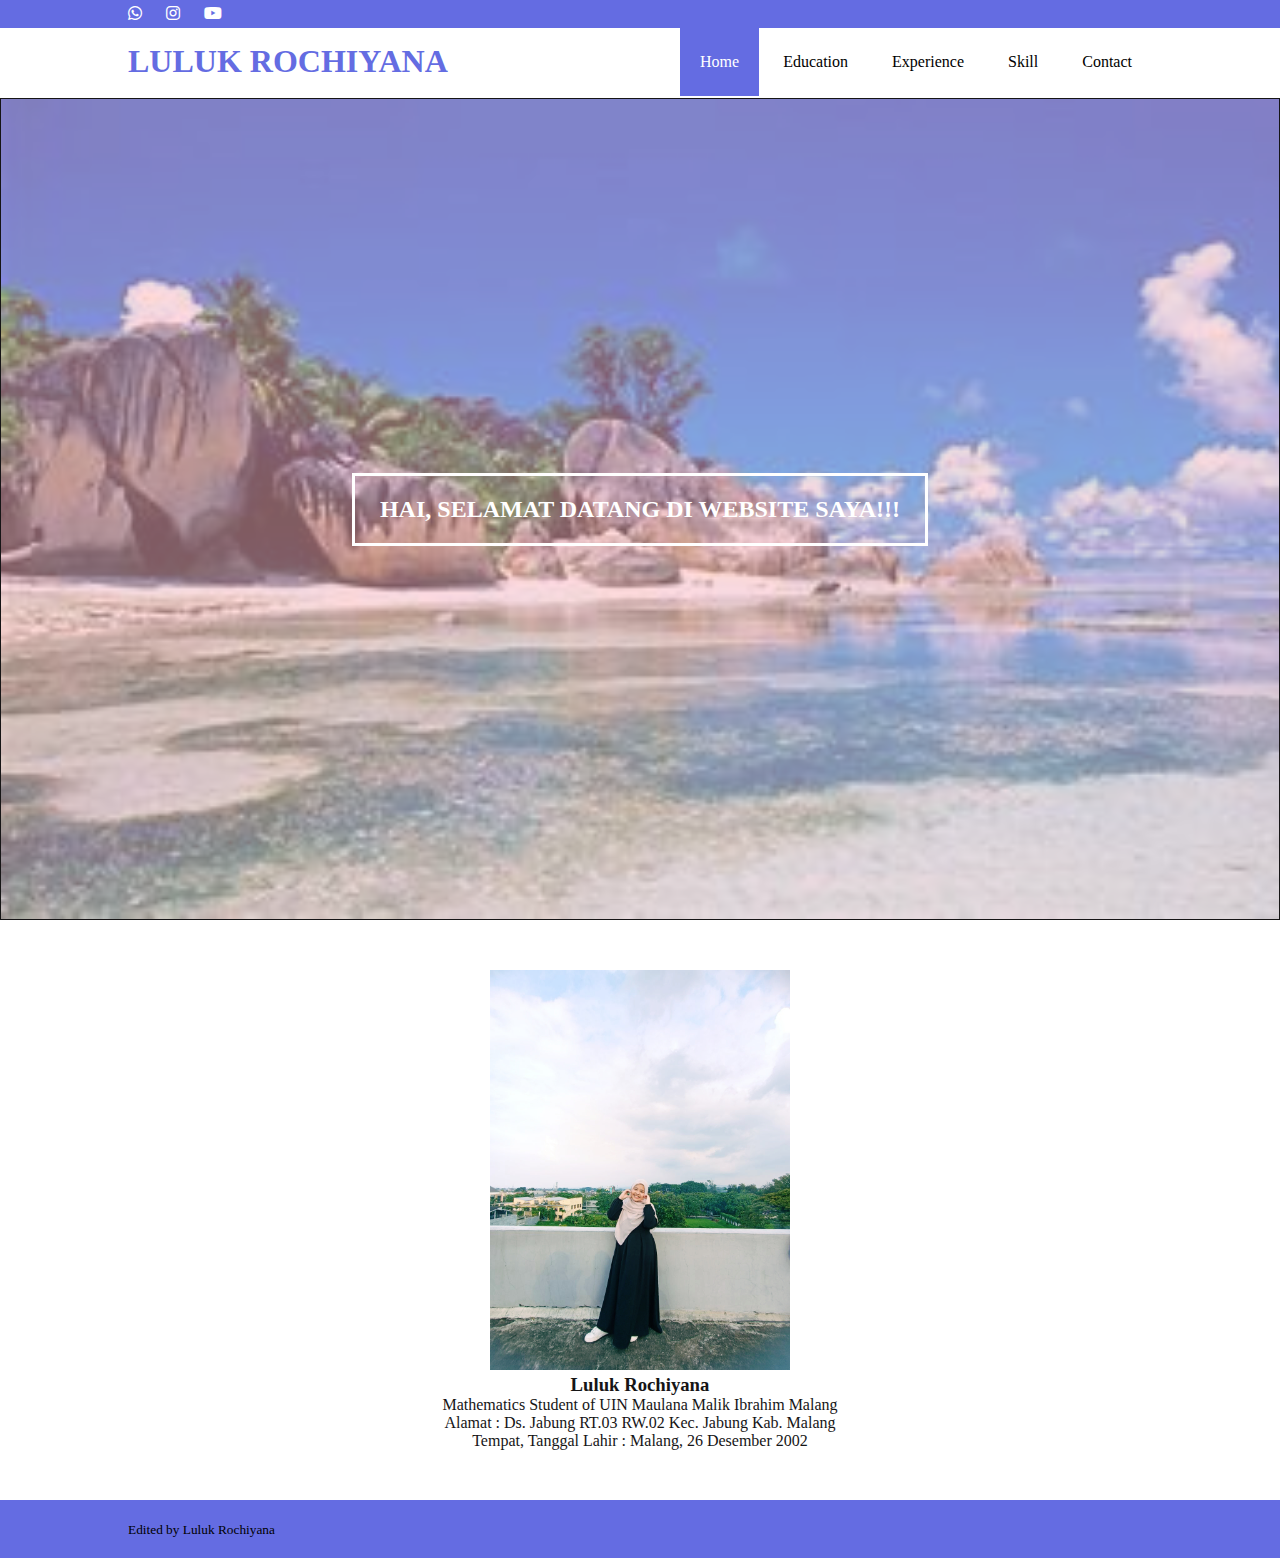
<file: index.html>
<!DOCTYPE html>
<html>
<head>
    <meta charset="UTF-8">
    <meta http-equiv="X-UA-Compatible" content="IE=edge">
    <meta name="viewport" content="width=device-width, initial-scale=1.0">
    <title>Luluk Rochiyana</title>
    <link rel="stylesheet" type= "text/css" href="PK.css">
    <link rel="stylesheet" type= "text/css" href="https://cdnjs.cloudflare.com/ajax/libs/font-awesome/6.2.0/css/all.min.css">
</head>
<body>
    
    <!--header-->
    <div class="medsos">
        <div class="container">
            <ul>
                <li><a href="wa.me//628585241170"><i class="fa-brands fa-whatsapp"></i></a></li>
                <li><a href="https://www.instagram.com/uluk_rochiyana/"><i class="fa-brands fa-instagram"></i></a></li>
                <li><a href="https://youtube.com/@lulukrochiyana7036?si=4dkhCNXmzQ43D5Gm"><i class="fa-brands fa-youtube"></i></a></li>
            </ul>
        </div>
    </div>
    <header>
        <div class="container">
            <h1><a href="index.html">LULUK ROCHIYANA</a></h1>
            <ul>
                <li class="active"><a href="#Home">Home</a></li>
                <li><a href="education.html">Education</a></li>
                <li><a href="experience.html">Experience</a></li>
                <li><a href="skill.html">Skill</a></li>
                <li><a href="Contact.html">Contact</a></li>
            </ul>
        </div>
    </header>
    <!--header selesai-->

    <!--banner-->
    <section class="banner">
        <h2>HAI, SELAMAT DATANG DI WEBSITE SAYA!!!</h2>
        <script>
            alert("Welcome to Luluk Rochiyana's Web <3")
        </script>
    </section>
    <!--finished banner-->

    <!--Home-->
    <section class="Home">
        <div class="container">
            <img src="luluk.jpeg" alt="Luluk" width="300" class="rounded-circle">
            <h3 class="display-4">Luluk Rochiyana</h3>
            <p class="lead">Mathematics Student of UIN Maulana Malik Ibrahim Malang</p>
            <tr>
                <td>Alamat</td>
                <td>: Ds. Jabung RT.03 RW.02 Kec. Jabung Kab. Malang</td>
            </tr> <br>
            <tr>
                <td>Tempat, Tanggal Lahir</td> 
                <td>: Malang, 26 Desember 2002</td>
            </tr>
        </div>
    </section>
    <!--Home selesai-->

    <!--footer-->
    <footer>
        <div class="container">
            <small>Edited by Luluk Rochiyana</small>
        </div>
    </footer>

</body>
</html>
</file>
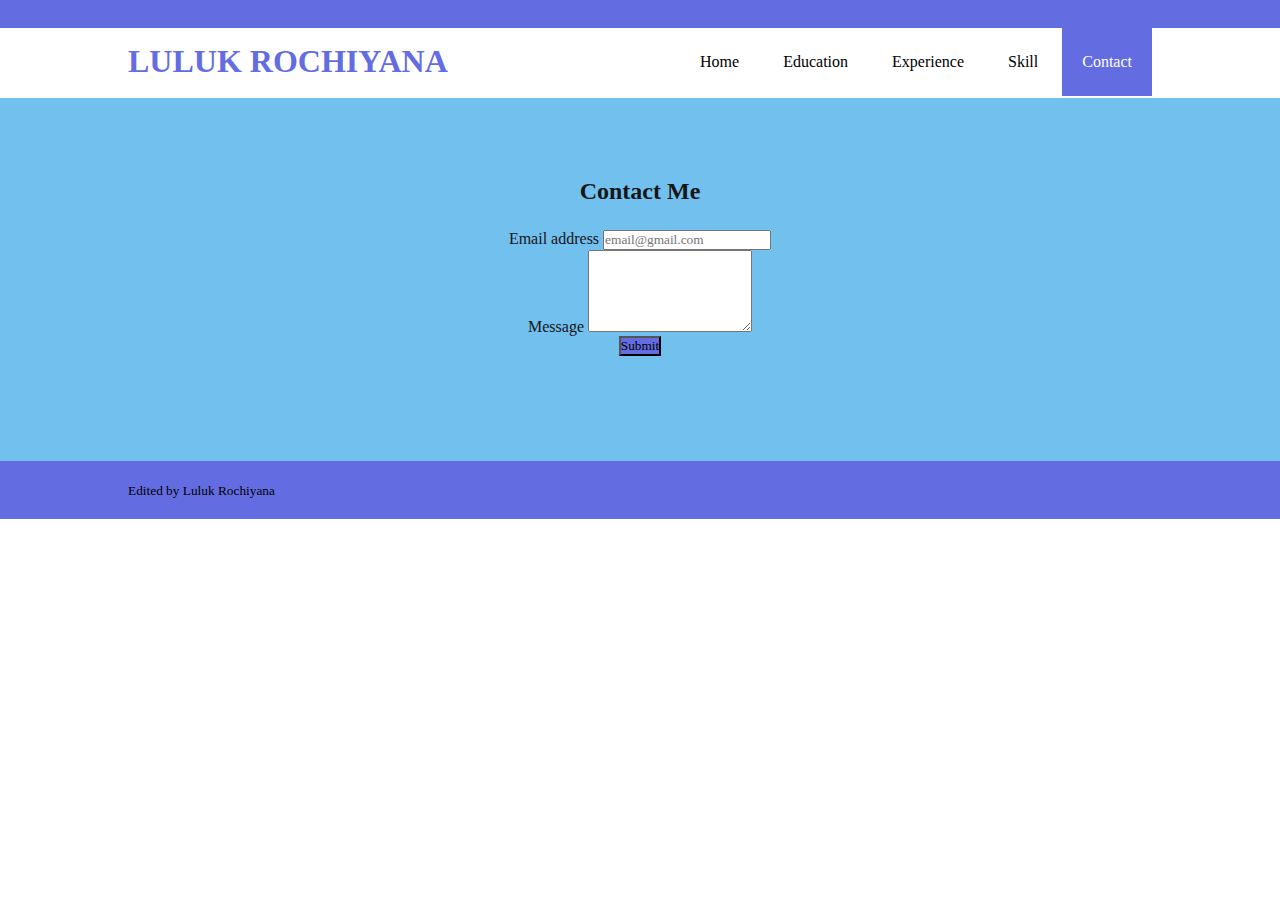
<file: Contact.html>
<!DOCTYPE html>
<html lang="en">
<head>
    <meta charset="UTF-8">
    <meta http-equiv="X-UA-Compatible" content="IE=edge">
    <meta name="viewport" content="width=device-width, initial-scale=1.0">
    <title>Education</title>
    <link rel="stylesheet" href="contact.css">
</head>
<body>
    <!--header-->
    <div class="medsos">
        <div class="container">
            <ul>
                <li><a href="wa.me//628585241170"><i class="fa-brands fa-whatsapp"></i></a></li>
                <li><a href="https://www.instagram.com/uluk_rochiyana/"><i class="fa-brands fa-instagram"></i></a></li>
                <li><a href="https://youtube.com/@lulukrochiyana7036?si=4dkhCNXmzQ43D5Gm"><i class="fa-brands fa-youtube"></i></a></li>
            </ul>
        </div>
    </div>
    <header>
        <div class="container">
            <h1><a href="index.htmls">LULUK ROCHIYANA</a></h1>
            <ul>
                <li><a href="PK.html">Home</a></li>
                <li><a href="education.html">Education</a></li>
                <li><a href="experience.html">Experience</a></li>
                <li><a href="skill.html">Skill</a></li>
                <li class="active"><a href="Contact.html">Contact</a></li>
            </ul>
        </div>
    </header>
    <!--header selesai-->

    <!--contact-->
    <section id="contact">
        <script>
            alert("Sampaikan pesan dan saranmu disini:)")
        </script>
        <div class="contaiter">
            <div class="row text-center mb-4">
                <div class="col">
                    <h2>Contact Me</h2>
                </div>
            </div>
            <div class="row justify-content-center">
                <div class="col-md-7">
                    <form>
                        <div class="mb-7">
                            <label for="email" class="form-label">Email address</label>
                            <input type="email" class="form-control" id="email" placeholder="email@gmail.com">
                          </div>
                          <div class="mb-5">
                            <label for="message" class="form-label">Message</label>
                            <textarea class="form-control" id="message" rows="5"></textarea>
                          </div>
                        <button type="submit" class="btn btn-primary" style="background-color : #646ce2">Submit</button>
                      </form> 
                </div>
            </div>
        </div>
    </section>
    <!--contact check-->

      <!--footer-->
      <footer>
        <div class="container">
            <small>Edited by Luluk Rochiyana</small>
        </div>
      </footer>
      <!--footer selesai-->
</body>
</html>
</file>
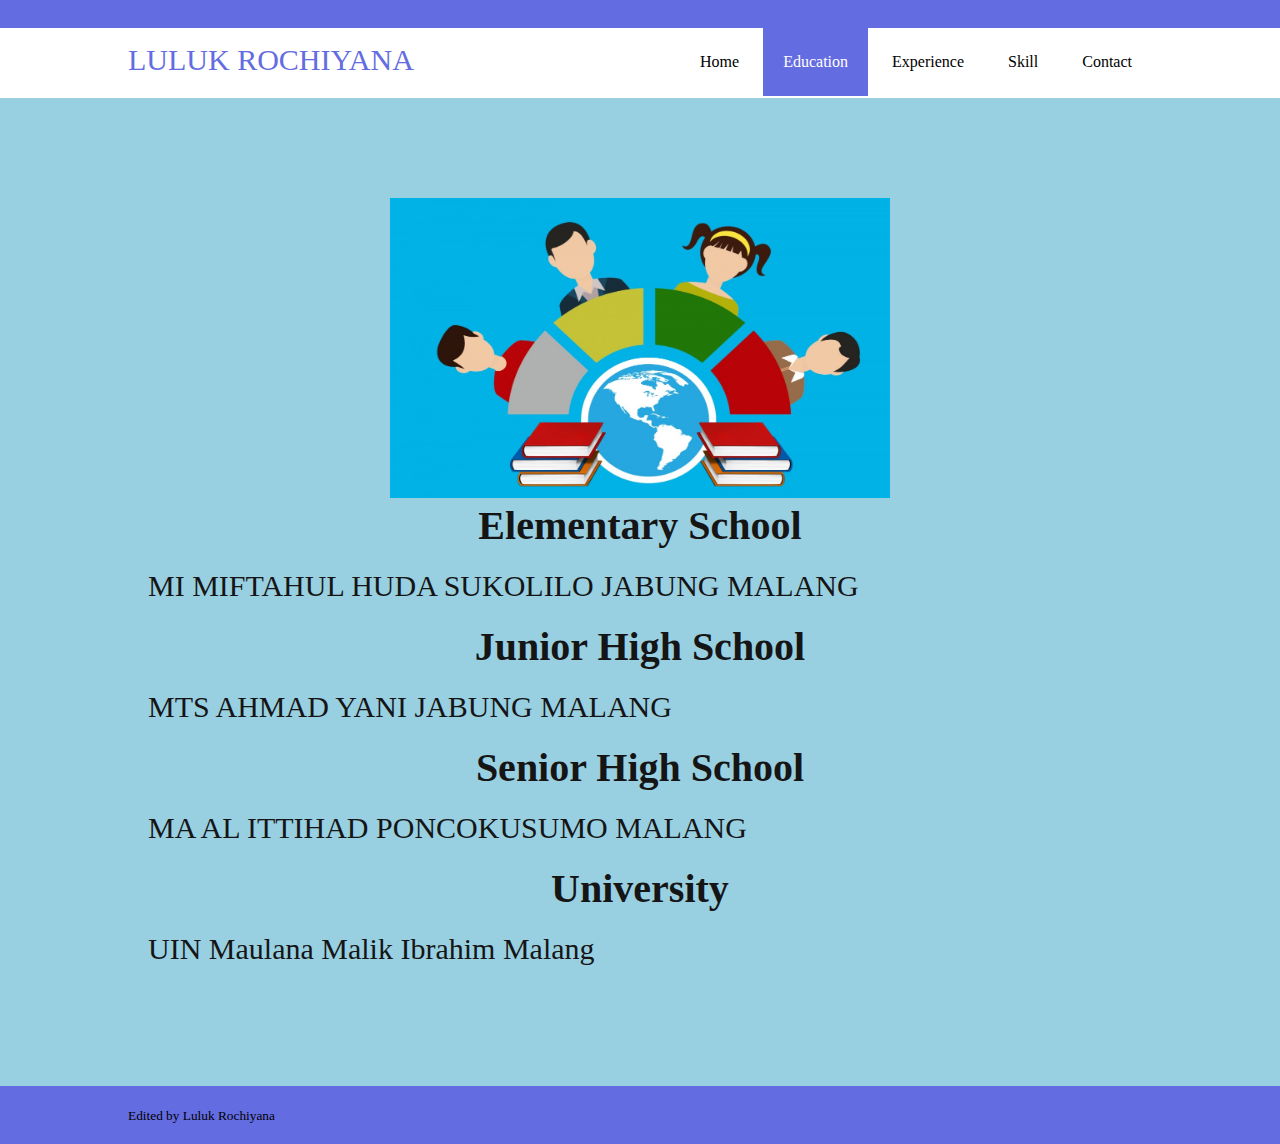
<file: education.html>
<!DOCTYPE html>
<html lang="en">
<head>
    <meta charset="UTF-8">
    <meta http-equiv="X-UA-Compatible" content="IE=edge">
    <meta name="viewport" content="width=device-width, initial-scale=1.0">
    <title>Education</title>
    <link rel="stylesheet" href="education.css">
</head>
<body>

    <!--header-->
    <div class="medsos">
        <div class="container">
            <ul>
                <li><a href="wa.me//628585241170"><i class="fa-brands fa-whatsapp"></i></a></li>
                <li><a href="https://www.instagram.com/uluk_rochiyana/"><i class="fa-brands fa-instagram"></i></a></li>
                <li><a href="https://youtube.com/@lulukrochiyana7036?si=4dkhCNXmzQ43D5Gm"><i class="fa-brands fa-youtube"></i></a></li>
            </ul>
        </div>
    </div>
    <header>
        <div class="container">
            <h1><a href="index.html">LULUK ROCHIYANA</a></h1>
            <ul>
                <li><a href="PK.html">Home</a></li>
                <li class="active"><a href="education.html">Education</a></li>
                <li><a href="experience.html">Experience</a></li>
                <li><a href="skill.html">Skill</a></li>
                <li><a href="Contact.html">Contact</a></li>
            </ul>
        </div>
    </header>
    <!--header selesai-->

    <!--Education-->
    <section id="Education">
        <div class="container">
         <div class="row text-center">
            <div class="col">
                <img src="a.jpg!d.jpeg" alt="Riwayat Pendidikan">
            </div>
         </div>
         <p>Elementary School</p>
         <h1>MI MIFTAHUL HUDA SUKOLILO JABUNG MALANG</h1>
         <p>Junior High School</p>
         <h1>MTS AHMAD YANI JABUNG MALANG</h1>
         <p>Senior High School</p>
         <h1>MA AL ITTIHAD PONCOKUSUMO MALANG</h1>
         <p>University</p>
         <h1>UIN Maulana Malik Ibrahim Malang</h1>
        </div>
    </section>
    <!--Education Selesai-->

    <!--footer-->
    <footer>
        <div class="container">
            <small>Edited by Luluk Rochiyana</small>
        </div>
    </footer>
    <!--footer selesai-->
</body>
</html>
</file>
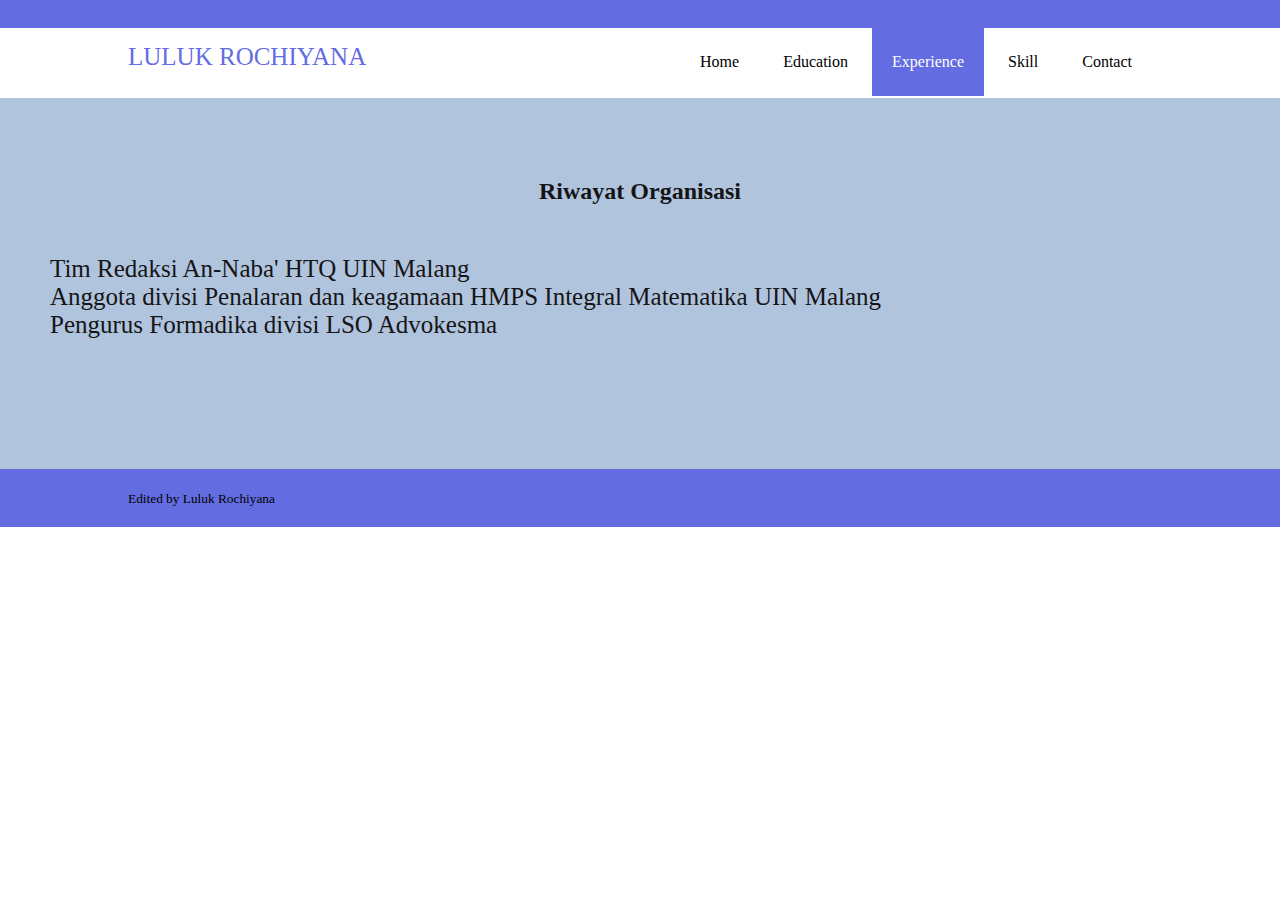
<file: experience.html>
<!DOCTYPE html>
<html lang="en">
<head>
    <meta charset="UTF-8">
    <meta http-equiv="X-UA-Compatible" content="IE=edge">
    <meta name="viewport" content="width=device-width, initial-scale=1.0">
    <title>Education</title>
    <link rel="stylesheet" href="experience.css">
</head>
<body>
    <!--header-->
    <div class="medsos">
        <div class="container">
            <ul>
                <li><a href="wa.me//628585241170"><i class="fa-brands fa-whatsapp"></i></a></li>
                <li><a href="https://www.instagram.com/uluk_rochiyana/"><i class="fa-brands fa-instagram"></i></a></li>
                <li><a href="https://youtube.com/@lulukrochiyana7036?si=4dkhCNXmzQ43D5Gm"><i class="fa-brands fa-youtube"></i></a></li>
            </ul>
        </div>
    </div>
    <header>
        <div class="container">
            <h1><a href="index.html">LULUK ROCHIYANA</a></h1>
            <ul>
                <li><a href="PK.html">Home</a></li>
                <li><a href="education.html">Education</a></li>
                <li class="active"><a href="experience.html">Experience</a></li>
                <li><a href="skill.html">Skill</a></li>
                <li><a href="Contact.html">Contact</a></li>
            </ul>
        </div>
    </header>
    <!--header selesai-->

    <!--Experience-->
    <section id="Experience">
        <div class="container">
            <div class="row text-center fs-3 mb-4">
            <div class="col">
                <h2>Riwayat Organisasi</h2>
            </div>
            </div>
        </div>
        <h1>
            Tim Redaksi An-Naba' HTQ UIN Malang
            <br>
            Anggota divisi Penalaran dan keagamaan HMPS Integral Matematika UIN Malang
            <br>
            Pengurus Formadika divisi LSO Advokesma
        </h1>
    </section>    
    <!--Experience finished-->

    <!--footer-->
    <footer>
        <div class="container">
            <small>Edited by Luluk Rochiyana</small>
        </div>
    </footer>
    <!--footer selesai-->
</body>
</html>
</file>
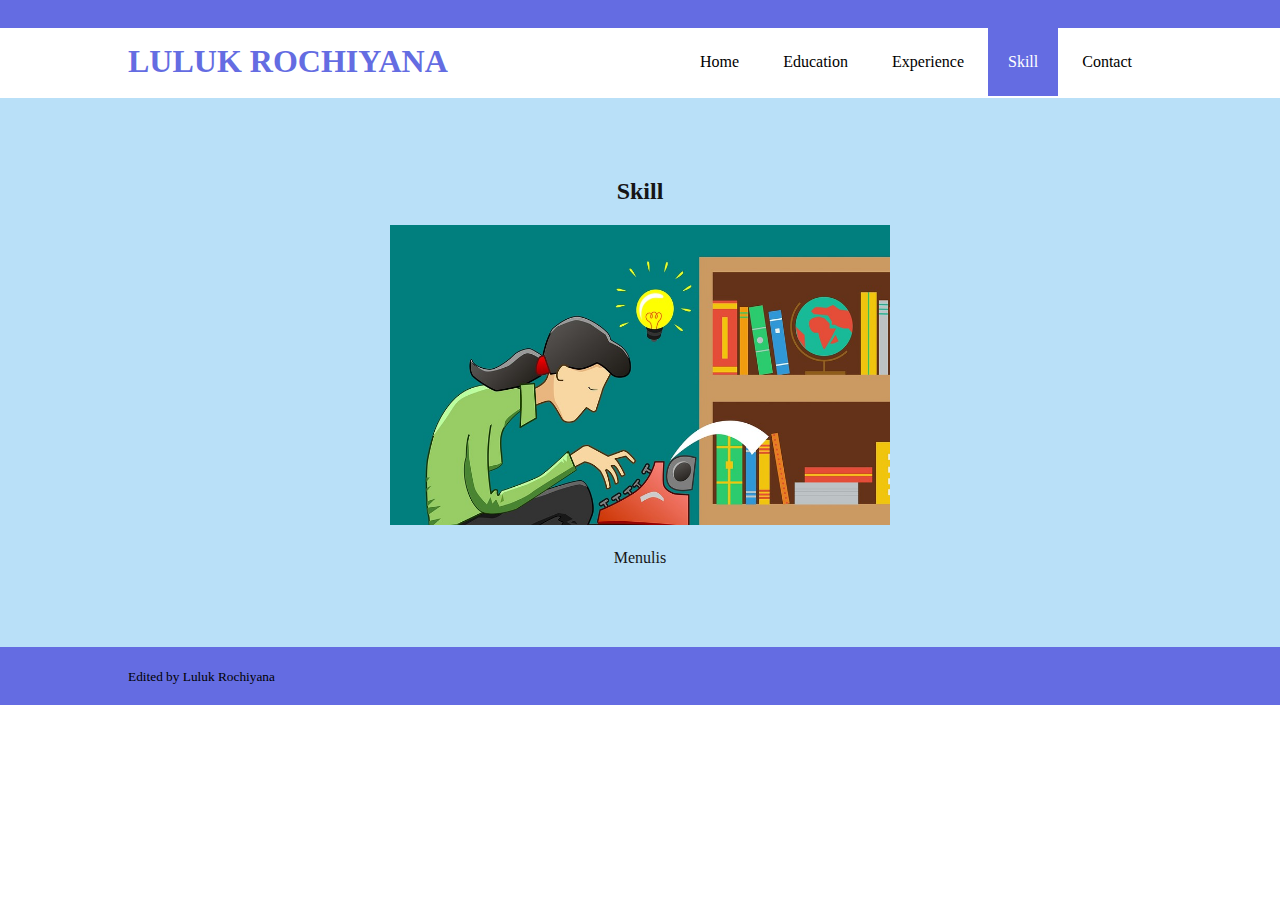
<file: skill.html>
<!DOCTYPE html>
<html lang="en">
<head>
    <meta charset="UTF-8">
    <meta http-equiv="X-UA-Compatible" content="IE=edge">
    <meta name="viewport" content="width=device-width, initial-scale=1.0">
    <title>Education</title>
    <link rel="stylesheet" href="skill.css">
</head>
<body>
    <!--header-->
    <div class="medsos">
        <div class="container">
            <ul>
                <li><a href="wa.me//628585241170"><i class="fa-brands fa-whatsapp"></i></a></li>
                <li><a href="https://www.instagram.com/uluk_rochiyana/"><i class="fa-brands fa-instagram"></i></a></li>
                <li><a href="https://youtube.com/@lulukrochiyana7036?si=4dkhCNXmzQ43D5Gm"><i class="fa-brands fa-youtube"></i></a></li>
            </ul>
        </div>
    </div>
    <header>
        <div class="container">
            <h1><a href="index.html">LULUK ROCHIYANA</a></h1>
            <ul>
                <li><a href="PK.html">Home</a></li>
                <li><a href="education.html">Education</a></li>
                <li><a href="experience.html">Experience</a></li>
                <li class="active"><a href="skill.html">Skill</a></li>
                <li><a href="Contact.html">Contact</a></li>
            </ul>
        </div>
    </header>
    <!--header selesai-->

    <!--Skill-->
    <section id="Skill">
        <div class="container">
            <div class="row text-center mb-4">
                <div class="col">
                    <h2>Skill</h2>
                </div>
            </div>
            <div class="row">
                <div class="col-md-4 mb-5">
                    <div class="card">
                        <img src="MENULIS.jpg" class="card-img-top" alt="skill1">
                        <div class="card-body">
                          <p class="card-text text-center">Menulis</p>
                        </div>
                      </div>
                </div>
            </div> 
        </div>
    </section>
    <!--Skill punya-->

      <!--footer-->
      <footer>
        <div class="container">
            <small>Edited by Luluk Rochiyana</small>
        </div>
      </footer>
      <!--footer selesai-->
</body>
</html>
</file>
<file: PK.css>
*{
    padding: 0;
    margin: 0;
    font-family:Georgia, 'Times New Roman', Times, serif;
}

a{
    color: inherit;
    text-decoration: none;
}

.medsos{
    padding: 5px 0;
    background-color: #646ce2;
}

.medsos ul li{
    display: inline-block;
    color: #ffffff;
    margin-right: 20px;
}

.container{
    width: 80%;
    margin: 0 auto;
}

header{
    height: 70px;
}

header h1{
    float: left;
    padding: 15px 0;
    color: #646ce2;
}

header ul{
    float: right;
}

header ul li{
    display: inline-block;
}

header ul li a{
    padding: 25px 20px;
    display: inline-block;
}

header ul li a:hover{
    background-color:#646ce2;
    color: #ffffff;
}

.active{
    background-color:#646ce2;
    color: #ffffff;
}

.banner{
    height: 80vh;
    border: 1px solid;
    background-image: url(laut.jpg);
    background-size: cover;
    position: relative;
    display: flex;
    justify-content: center;
    align-items: center;
}

.banner:after{
    content: " ";
    display: block;
    position: absolute;
    top: 0;
    left: 0;
    right: 0;
    bottom: 0;
    background-color: rgba(255, 182, 193, .5);
}

.banner h2{
    color: #ffffff;
    z-index: 1;
    padding: 20px 25px;
    border: 3px solid #ffffff;
}

section{
    padding: 50px 0;
    text-align: center;
    color: #161516;
}

footer{
    padding: 20px 0;
    background-color: #646ce2;
}
</file>
<file: contact.css>
*{
    padding: 0;
    margin: 0;
    font-family:Georgia, 'Times New Roman', Times, serif;
}

a{
    color: inherit;
    text-decoration: none;
}

.medsos{
    padding: 5px 0;
    background-color: #646ce2;
}

.medsos ul li{
    display: inline-block;
    color: #ffffff;
    margin-right: 20px;
}

.container{
    width: 80%;
    margin: 0 auto;
}

header{
    height: 70px;
}

header h1{
    float: left;
    padding: 15px 0;
    color: #646ce2;
}

header ul{
    float: right;
}

header ul li{
    display: inline-block;
}

header ul li a{
    padding: 25px 20px;
    display: inline-block;
}

header ul li a:hover{
    background-color:#646ce2;
    color: #ffffff;
}

.active{
    background-color:#646ce2;
    color: #ffffff;
}

section{
    padding: 80px 0;
    text-align: center;
    color: #161516;
    background-color: rgb(113, 192, 238);
}

form{
    padding: 25px;
}

footer{
    padding: 20px 0;
    background-color: #646ce2;
}
</file>
<file: education.css>
*{
    padding: 0;
    margin: 0;
    font-family:Georgia, 'Times New Roman', Times, serif;
}

a{
    color: inherit;
    text-decoration: none;
}

.medsos{
    padding: 5px 0;
    background-color: #646ce2;
}

.medsos ul li{
    display: inline-block;
    color: #ffffff;
    margin-right: 20px;
}

.container{
    width: 80%;
    margin: 0 auto;
}

header{
    height: 70px;
}

header h1{
    float: left;
    padding: 15px 0;
    color: #646ce2;
}

header ul{
    float: right;
}

header ul li{
    display: inline-block;
}

header ul li a{
    padding: 25px 20px;
    display: inline-block;
}

header ul li a:hover{
    background-color:#646ce2;
    color: #ffffff;
}

.active{
    background-color:#646ce2;
    color: #ffffff;
}

section{
    padding: 100px 0;
    text-align: center;
    color: #161516;
    background-color: rgb(152, 208, 226);
}

img{
    width: 500px;
    height: 300px;
}

p{
    font-size: 40px;
    font-family: 'Times New Roman', Times, serif;
    text-align: center;
    font-weight: bold;
}

h1{
    padding: 20px;
    font-size: 30px;
    font: optional;
    font-weight: lighter;
    text-align: justify;
}

footer{
    padding: 20px 0;
    background-color: #646ce2;
}
</file>
<file: experience.css>
*{
    padding: 0;
    margin: 0;
    font-family:Georgia, 'Times New Roman', Times, serif;
}

a{
    color: inherit;
    text-decoration: none;
}

.medsos{
    padding: 5px 0;
    background-color: #646ce2;
}

.medsos ul li{
    display: inline-block;
    color: #ffffff;
    margin-right: 20px;
}

.container{
    width: 80%;
    margin: 0 auto;
}

header{
    height: 70px;
}

header h1{
    float: left;
    padding: 15px 0;
    color: #646ce2;
}

header ul{
    float: right;
}

header ul li{
    display: inline-block;
}

header ul li a{
    padding: 25px 20px;
    display: inline-block;
}

header ul li a:hover{
    background-color:#646ce2;
    color: #ffffff;
}

.active{
    background-color:#646ce2;
    color: #ffffff;
}

section{
    padding: 80px 0;
    text-align: center;
    color: #161516;
    background-color: lightsteelblue;
}

h1{
    padding: 50px;
    font-size: 25px;
    font: optional;
    font-weight: lighter;
    text-align: justify;
}

footer{
    padding: 20px 0;
    background-color: #646ce2;
}
</file>
<file: skill.css>
*{
    padding: 0;
    margin: 0;
    font-family:Georgia, 'Times New Roman', Times, serif;
}

a{
    color: inherit;
    text-decoration: none;
}

.medsos{
    padding: 5px 0;
    background-color: #646ce2;
}

.medsos ul li{
    display: inline-block;
    color: #ffffff;
    margin-right: 20px;
}

.container{
    width: 80%;
    margin: 0 auto;
}

header{
    height: 70px;
}

header h1{
    float: left;
    padding: 15px 0;
    color: #646ce2;
}

header ul{
    float: right;
}

header ul li{
    display: inline-block;
}

header ul li a{
    padding: 25px 20px;
    display: inline-block;
}

header ul li a:hover{
    background-color:#646ce2;
    color: #ffffff;
}

.active{
    background-color:#646ce2;
    color: #ffffff;
}

section{
    padding: 80px 0;
    text-align: center;
    color: #161516;
    background-color: rgb(185, 224, 248);
}

img{
    padding: 20px;
    width: 500px;
    height: 300px;
}

footer{
    padding: 20px 0;
    background-color: #646ce2;
}
</file>
